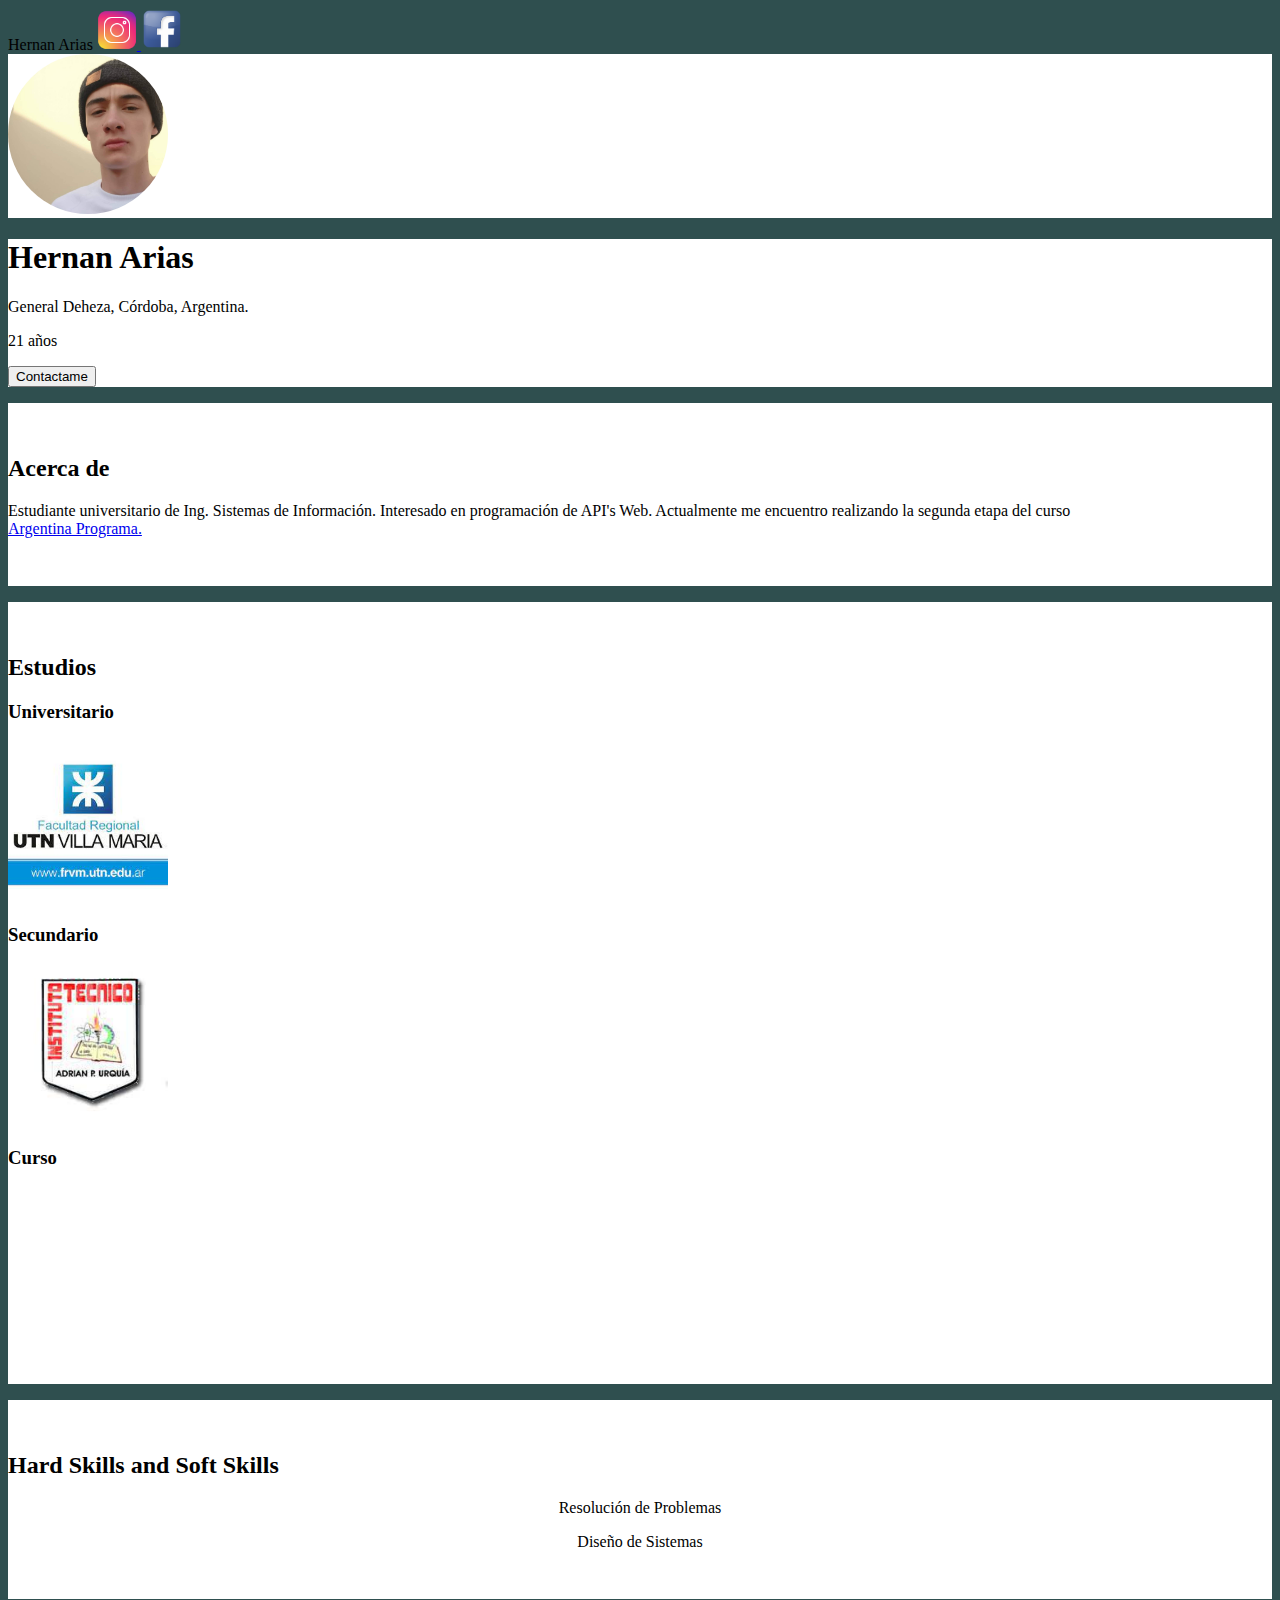
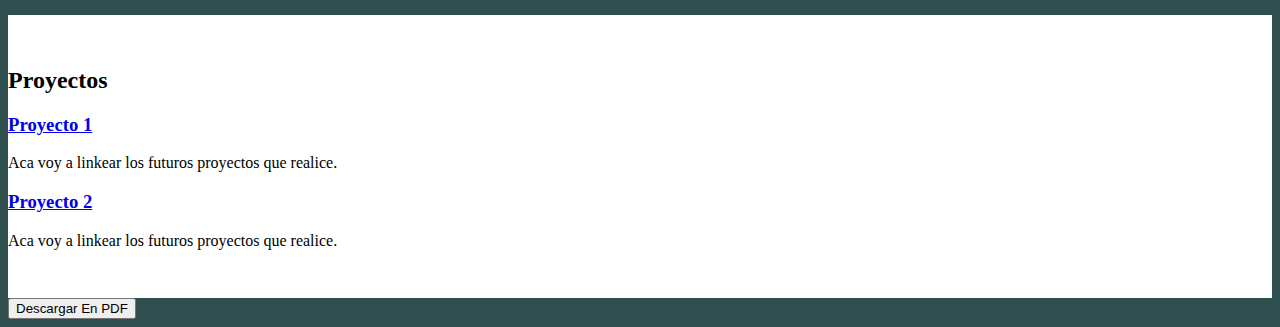
<file: index.html>
<!DOCTYPE html>
<html lang="en">
<head>
    <meta charset="UTF-8">
    <meta http-equiv="X-UA-Compatible" content="IE=edge">
    <meta name="viewport" content="width=device-width, initial-scale=1.0">
    <title>Prototipo de Portfolio</title>
    <!--BOOTSTRAP CSS CDN-->
    <link href="https://cdn.jsdelivr.net/npm/bootstrap@5.2.0/dist/css/bootstrap.min.css" rel="stylesheet" integrity="sha384-gH2yIJqKdNHPEq0n4Mqa/HGKIhSkIHeL5AyhkYV8i59U5AR6csBvApHHNl/vI1Bx" crossorigin="anonymous">
    <script src="https://cdn.jsdelivr.net/npm/bootstrap@5.2.0/dist/js/bootstrap.bundle.min.js" integrity="sha384-A3rJD856KowSb7dwlZdYEkO39Gagi7vIsF0jrRAoQmDKKtQBHUuLZ9AsSv4jD4Xa" crossorigin="anonymous"></script>
    <!--BOOTSTRAP-->
    <link href="https://cdn.jsdelivr.net/npm/bootstrap@5.2.0/dist/css/bootstrap.min.css" rel="stylesheet" integrity="sha384-gH2yIJqKdNHPEq0n4Mqa/HGKIhSkIHeL5AyhkYV8i59U5AR6csBvApHHNl/vI1Bx" crossorigin="anonymous">
    <script src="https://cdn.jsdelivr.net/npm/bootstrap@5.2.0/dist/js/bootstrap.bundle.min.js" integrity="sha384-A3rJD856KowSb7dwlZdYEkO39Gagi7vIsF0jrRAoQmDKKtQBHUuLZ9AsSv4jD4Xa" crossorigin="anonymous"></script>
    <!--Personalizacion-->
    <link rel="stylesheet" href="style.css">
</head>
<body>
    <header>
        <nav class="navbar navbar-dark bg-dark">
            <span class="container navbar-text text-white">
                Hernan Arias
            </span>
            <a href="https://www.instagram.com/hernanariass_/">
                <img src="img/LogoInstagram.png" alt="Logo instagram" width="40" height="40">
            </a>
            <a href="https://www.facebook.com/porfavorrr">
                <img src="img/kisspng-facebook-inc-farmville-facebook-query-language-f-facebook-template-5b15de690d58c2.1014321115281598490547.png" alt="Logo facebook" width="42" height="42">
            </a>
            
        </nav>
    </header>
    <div class="container">
        <div class="row">
            <div class="col-sm-12 col-md-2 col-lg-2 col-xl-2 py-4 info-personal">
                <img id="perfil" src="img/perfil.jpeg" alt="Perfil" >
            </div>
            <div class="col-sm-12 col-md-10 col-lg-10 col-xl-10 py-4 info-personal">
                <h1>Hernan Arias</h1>
                <p>General Deheza, Córdoba, Argentina.</p>
                <p>21 años</p>
                <a href="contacto.html">
                    <button type="button" class="btn btn-secondary">Contactame</button>
                </a>
            </div>
        </div>
        <div class="row">
            <div class="col-sm-12 acerca-de">
                <h2>Acerca de</h2>
                <p>Estudiante universitario de Ing. Sistemas de Información. Interesado en programación de API's Web. Actualmente me encuentro realizando la segunda etapa del curso <a href="https://www.argentina.gob.ar/produccion/transformacion-digital-y-economia-del-conocimiento/argentina-programa"><br>Argentina Programa.</a></p>
            </div>
        </div>
        <div class="row">
            <div class="col-sm-12 educacion">
                <h2>Estudios</h2>
                <h3>Universitario</h3>
                <div class="row">
                    <div class="col-sm-12">
                        <img id="img-utn" src="img/logo utn.jfif" alt="Logo universidad">
                    </div>
                </div>
                <h3>Secundario</h3>
                <div class="row">
                    <div class="col-sm-12">
                        <img id="img-utn" src="img/lodo itapu.jfif" alt="Logo secundario">
                    </div>
                </div>
                <h3>Curso</h3>
                <div class="row">
                    <div class="col-sm-12">
                        <img class = "bg-dark" id="img-ap" src="img/APLogo-20-20.png" alt="Logo argentina programa">
                    </div>
                </div>
            </div>
        </div>
        <div class="row">
            <div class="col-sm-12 skills">
                <h2>Hard Skills and Soft Skills</h2>
                <p>Resolución de Problemas</p>
                <div class="progress">
                    <div class="progress-bar progress-bar-striped bg-success" role="progressbar" aria-label="Success striped example" style="width: 60%" aria-valuenow="25" aria-valuemin="0" aria-valuemax="100"></div>
                </div>
                <p>Diseño de Sistemas</p>
                <div class="progress">
                    <div class="progress-bar progress-bar-striped bg-success" role="progressbar" aria-label="Success striped example" style="width: 30%" aria-valuenow="25" aria-valuemin="0" aria-valuemax="100"></div>
                </div>
            </div>
        </div>
        <div class="row">
            <div class="col-sm-12 proyectos">
                <h2>Proyectos</h2>
                <a href="proyecto1.html"><h3>Proyecto 1</h3></a>
                <p>Aca voy a linkear los futuros proyectos que realice.</p>
                <a href="proyecto2.html"><h3>Proyecto 2</h3></a>
                <p>Aca voy a linkear los futuros proyectos que realice.</p>
            </div>
        </div>
        <div class="row">
            <div class="col-sm-12 my-3 container ">
                <button id="btn-pdf" type="button" class="btn btn-danger position-relative" onclick="window.print()">Descargar En PDF</button>
            </div>
        </div>
    </div>
</body>

</html>
</file>
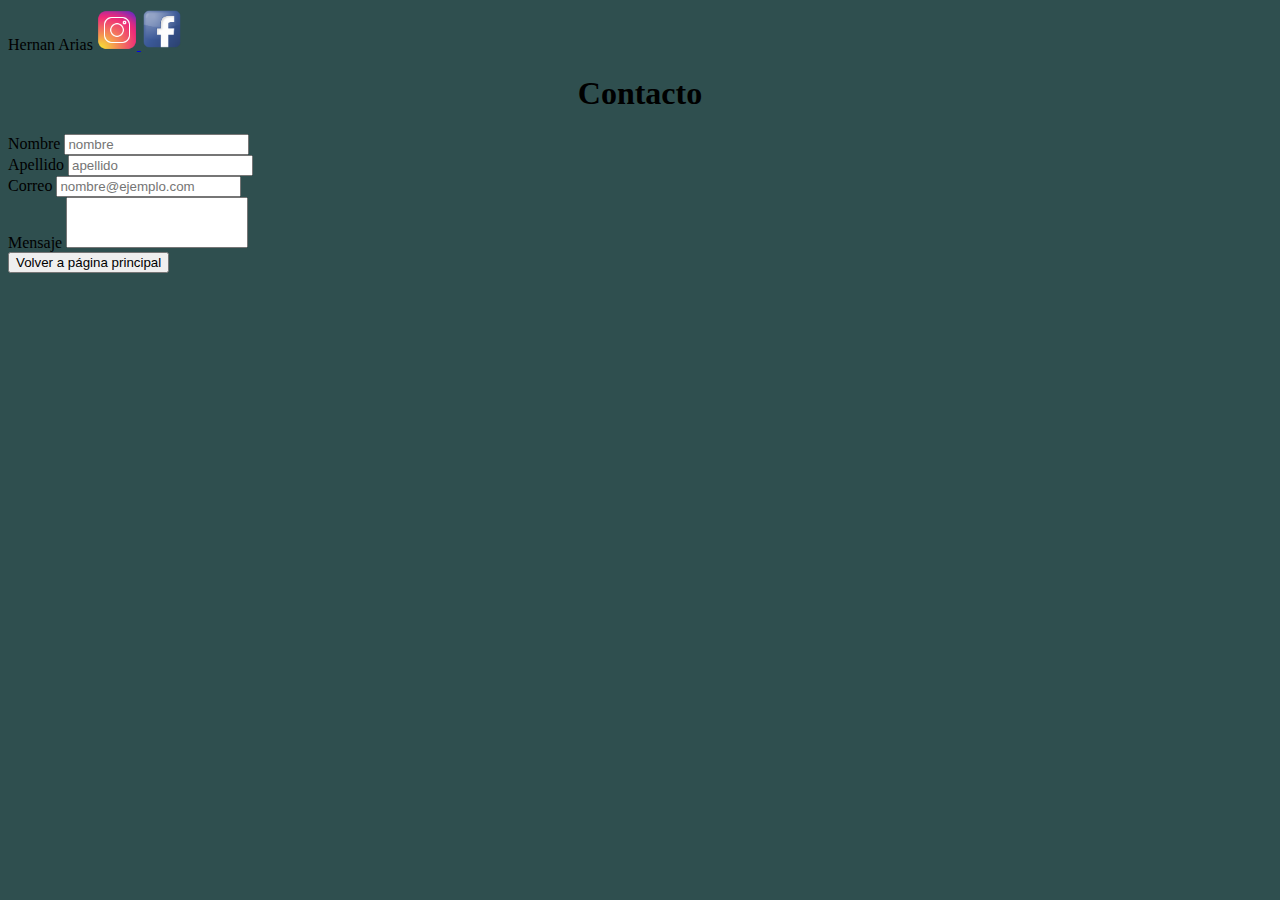
<file: contacto.html>
<!DOCTYPE html>
<html lang="en">
<head>
    <meta charset="UTF-8">
    <meta http-equiv="X-UA-Compatible" content="IE=edge">
    <meta name="viewport" content="width=device-width, initial-scale=1.0">
    <title>Contacto</title>
    <!--BOOTSTRAP CSS CDN-->
    <link href="https://cdn.jsdelivr.net/npm/bootstrap@5.2.0/dist/css/bootstrap.min.css" rel="stylesheet" integrity="sha384-gH2yIJqKdNHPEq0n4Mqa/HGKIhSkIHeL5AyhkYV8i59U5AR6csBvApHHNl/vI1Bx" crossorigin="anonymous">
    <script src="https://cdn.jsdelivr.net/npm/bootstrap@5.2.0/dist/js/bootstrap.bundle.min.js" integrity="sha384-A3rJD856KowSb7dwlZdYEkO39Gagi7vIsF0jrRAoQmDKKtQBHUuLZ9AsSv4jD4Xa" crossorigin="anonymous"></script>
    <!--BOOTSTRAP-->
    <link href="https://cdn.jsdelivr.net/npm/bootstrap@5.2.0/dist/css/bootstrap.min.css" rel="stylesheet" integrity="sha384-gH2yIJqKdNHPEq0n4Mqa/HGKIhSkIHeL5AyhkYV8i59U5AR6csBvApHHNl/vI1Bx" crossorigin="anonymous">
    <script src="https://cdn.jsdelivr.net/npm/bootstrap@5.2.0/dist/js/bootstrap.bundle.min.js" integrity="sha384-A3rJD856KowSb7dwlZdYEkO39Gagi7vIsF0jrRAoQmDKKtQBHUuLZ9AsSv4jD4Xa" crossorigin="anonymous"></script>
    <!--Personalizacion-->
    <link rel="stylesheet" href="styleContacto.css">
</head>
<body>
    <header>
        <nav class="navbar navbar-dark bg-dark">
            <span class="container navbar-text text-white">
                Hernan Arias
            </span>
            <a href="https://www.instagram.com/hernanariass_/">
                <img src="img/LogoInstagram.png" alt="Logo instagram" width="40" height="40">
            </a>
            <a href="https://www.facebook.com/porfavorrr">
                <img src="img/kisspng-facebook-inc-farmville-facebook-query-language-f-facebook-template-5b15de690d58c2.1014321115281598490547.png" alt="Logo facebook" width="42" height="42">
            </a>
            
        </nav>
    </header>
    <div class="container">
        
        <div class="row form-control bg-dark text-white my-5">
            <h1 id="titulo">Contacto</h1>
            <div class="mb-3">
                <label for="exampleFormControlInput1" class="form-label">Nombre</label>
                <input type="text" class="form-control" id="exampleFormControlInput1" placeholder="nombre">
            </div>
            <div class="mb-3">
                <label for="exampleFormControlInput1" class="form-label">Apellido</label>
                <input type="text" class="form-control" id="exampleFormControlInput1" placeholder="apellido">
            </div>
            <div class="mb-3">
                <label for="exampleFormControlInput1" class="form-label">Correo</label>
                <input type="email" class="form-control" id="exampleFormControlInput1" placeholder="nombre@ejemplo.com">
            </div>
            <div class="mb-3">
                <label for="exampleFormControlTextarea1" class="form-label">Mensaje</label>
                <textarea class="form-control" id="exampleFormControlTextarea1" rows="3"></textarea>
            </div>
        </div>
    </div>
    <div class="container">
        <div class="row text-center">
            <a href="index.html">
                <button type="button" class="btn btn-primary">Volver a página principal</button>
            </a>
        </div>
    </div>
</body>
</html>
</file>
<file: style.css>
body{
    background-color:darkslategray;
}
.info-personal {
    background-color: #ffffff;
}
.acerca-de, .educacion, .skills, .proyectos{
    background-color: #ffffff;
    padding-top: 2em;
    padding-bottom: 2em;
    margin-top: 1em;
}
.imprimir {
    background-color: #ffffff;
    padding-right: 50%;
    padding-left: 50%;
    margin-top: 1em;
}
#perfil{
    width: 10em;
    height:10em;
    border-radius: 50%;

}
#img-utn{
    width: 10em;
    height:10em;
}
#img-ap{
    width: 13em;
    height: 10em;
}
.skills p{
    text-align: center;
}
</file>
<file: styleContacto.css>
body{
    background-color:darkslategray;
}
#titulo{
    text-align: center;
}
textarea{
    resize: none;
}
</file>
